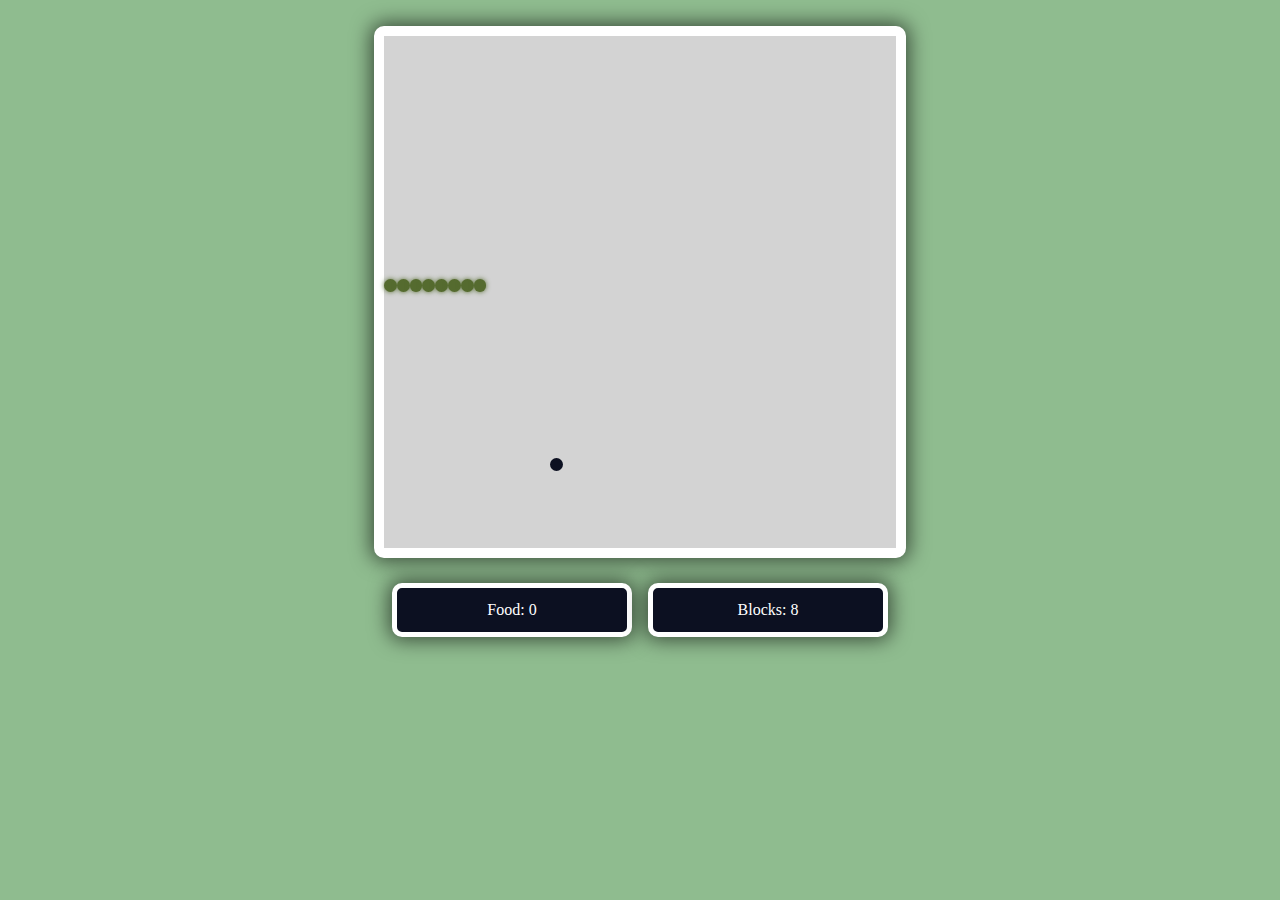
<file: lb02-snake-game/index.html>
<!DOCTYPE html>
<html>
  <head lang="en">
    <meta charset="UTF-8" />
    <meta name="viewport" content="width=device-width,initial-scale=1" />
    <title>Snake Game Chiara & Alisha</title>
    <!-- Link our styles from snake_game.css -->
    <link rel="stylesheet" type="text/css" href="snake_game.css" />
  </head>
  <body>
    <!-- #gameContainer is the main game board-->
    <div id="gameContainer"></div>

    <!-- #scoreContainer contains the scores  -->
    <div id="scoreContainer">
      <div class="scoreBoard">Food: <span id="pointsEarned">0</span></div>
      <div class="scoreBoard">Blocks: <span id="blocksTravelled">0</span></div>
    </div>

    <!-- #onScreenControllers contains the navigation buttons for mobile screens -->
    <div id="onScreenControllers">
      <button id="leftButton">◀️</button>
      <div>
        <button id="upButton">🔼</button>
        <button id="downButton">🔽</button>
      </div>
      <button id="rightButton">▶️</button>
    </div>
  </body>

  <!-- #Load our snake_game.js containing the game logic -->
  <script src="snake_game.js"></script>
</html>
</file>
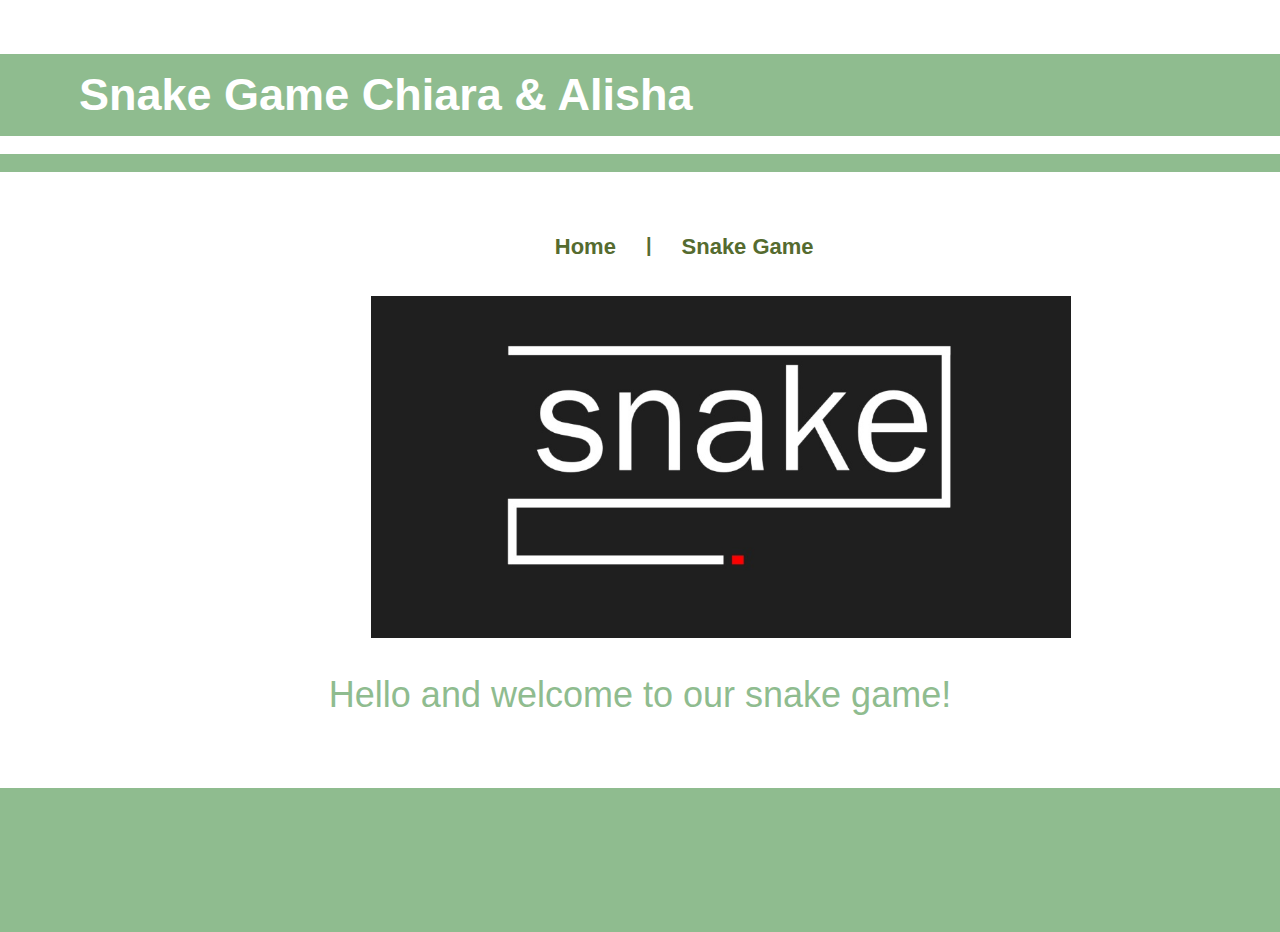
<file: lb02-snake-game/index-start.html>
<!DOCTYPE html>
<html>
  <head lang="en">
    <meta charset="UTF-8" />
    <meta name="viewport" content="width=device-width,initial-scale=1" />
    <title>Home</title>
    <!-- Link our styles from snake_game.css -->
    <link rel="stylesheet" type="text/css" href="style-home.css" />
  </head>


<body>
    <header>

        <div class="title"><h1>Snake Game Chiara & Alisha</h1></div>
        <div class="stripe">.</div>

    </header>

    <main>
        <div id="navigationsleiste">
            <nav>
                <li> <a href="index-start.html"> Home</a> </li>|
                <li> <a href="index.html"> Snake Game</a> </li>    
            </nav>
            
        </div>
         
        

        <div class="home_img">
            <img src="snake-picture.jpg">
            <p>Hello and welcome to our snake game!</p>
                

        </div>

    </main>

    <footer>
        <div>
            

        </div>

    </footer>

    </body>
</html>
</file>
<file: lb02-snake-game/snake_game.css>
body {
    background-color: darkseagreen;
    text-align: center;
  }
  
  /* GAME BOARD STYLES */
  #gameContainer {
    /*
      width and height of .gameBoardPixel should 1/40 of the width and height of #gameContainer,
      because it is used in calculation in the jscript.js file
      */
    width: 40vw;
    height: 40vw;
    margin: 2vw auto;
    background-color: lightgray;
    border: solid 10px white;
    border-radius: 10px;
  
    -webkit-box-shadow: 0px 0px 20px 3px rgba(0, 0, 0, 0.6);
    -moz-box-shadow: 0px 0px 20px 3px rgba(0, 0, 0, 0.6);
    box-shadow: 0px 0px 20px 3px rgba(0, 0, 0, 0.6);
  }
  
  .gameBoardPixel {
    /* background-color: slategrey; */
    /*
      width and height of .gameBoardPixel should 1/40 of the width and height of #gameContainer,
      because it is used in calculation in the jscript.js file
      */
    width: 1vw;
    height: 1vw;
    border-radius: 10px;
    float: left;
  }
  /* GAME BOARD STYLES END*/
  
  /* SNAKE STYLES */
  .snakeBodyPixel {
    background-color: darkolivegreen;
    box-shadow: 0 0 5px darkolivegreen;
  }
  /* SNAKE STYLES END*/
  
  /* FOOD STYLES */
.food {
    background-color: #0c1021;
  }
  /* FOOD STYLES END*/
  
  /* SCORE STYLES */
  #scoreContainer {
    width: 40vw;
    display: flex;
    margin: auto;
    justify-content: space-around;
  }
  
  .scoreBoard {
    border-radius: 10px;
    border: solid 5px white;
    color: white;
    background-color: #0c1021;
    display: inline-block;
    padding: 1vw;
    width: 40%;
  
    -webkit-box-shadow: 0px 0px 20px 3px rgba(0, 0, 0, 0.6);
    -moz-box-shadow: 0px 0px 20px 3px rgba(0, 0, 0, 0.6);
    box-shadow: 0px 0px 20px 3px rgba(0, 0, 0, 0.6);
  }
  /* SCORE STYLES END */
  
  /* Hide #onScreenControllers on desktop */
  #onScreenControllers {
    display: none;
  }
  
  @media only screen and (max-width: 768px) {
    /* MOBILE */
    #gameContainer {
      width: 80vw;
      height: 80vw;
    }

    .gameBoardPixel {
        width: 2vw;
        height: 2vw;
      }
    
      #scoreContainer {
        width: 80vw;
      }
    
      #onScreenControllers {
        width: 80vw;
        margin: 5vw auto;
        display: flex;
        justify-content: space-evenly;
        align-items: center;
      }
    
      #onScreenControllers > div {
        display: flex;
        flex-direction: column;
      }
    
      #onScreenControllers button {
        background-color: transparent;
        height: 20vw;
        width: 20vw;
        font-size: 10vw;
        border: none;
      }
    
      #onScreenControllers button:focus {
        outline: none;
      }
    
      #onScreenControllers button:active {
        background-color: slategray;
      }
    }
</file>
<file: lb02-snake-game/style-home.css>
*{ font-family: Arial, Helvetica, sans-serif;
    font-weight: bold;
    scroll-behavior: smooth;
    margin: 0;
    padding: 0;

}

body{
    font-family: Arial, Helvetica, sans-serif;
    color: white;
    min-height: 40vh;

}


header{
    height: 20vh;
    margin-top: 6vh;
}

.title{
    margin: 0vh;
    background-color: darkseagreen;
    padding: 15px;
    
}

header h1{
    margin-left: 5vw;
    font-size: 45px;
    
}
.stripe{
    background-color: darkseagreen;
    margin-top: 2vh;
    color: darkseagreen ;
}


#navigationsleiste{
    display: flex;
    justify-content: space-between;
    flex-direction: row;
    align-items: flex-start;
    list-style: none;
    color: darkolivegreen;
    font-size: 20px;
}
nav{ 
    display: flex;
    flex-direction: row;
    margin-left: 41vw;
}

nav li{
    margin: 0 30px;
    font-size: 22px;
    transform: scale(1.0);
    transition: 0.3s;
}

nav li:hover{
    transform: scale(1.1);
    transition: 0.3s;
}

nav a{
    text-decoration: none;
    color: darkolivegreen;
    
}

.home_img img{
    display: flex;
    align-items: center;
    margin-left: 29vw;
    margin-top: 4vh;
    margin-bottom: 4vh;
    width: 700px;
    height: auto;
    vertical-align: middle;
}

.home_img p{
    text-align: center;
    font-family: Arial, Helvetica, sans-serif;
    font-size: 36px;
    margin-bottom: 8vh;
}

main p{
    font-family: Arial, Helvetica, sans-serif;
    font-weight: normal;
    font-size: 24px;
    color: darkseagreen;
    vertical-align: middle;
}

footer{
    background-color: darkseagreen;
    height:16vh;
}
</file>
